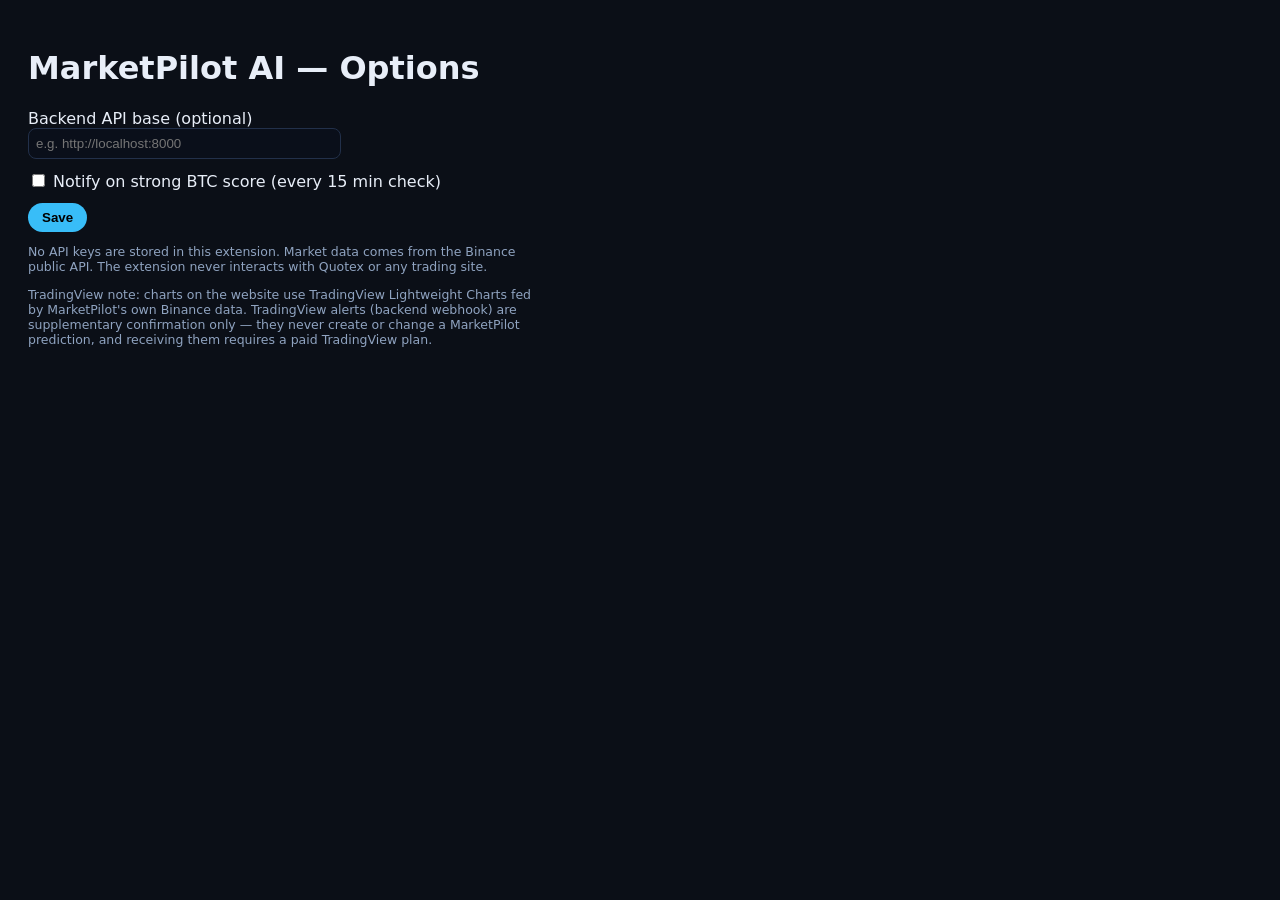
<file: extension/options.html>
<!DOCTYPE html><html><head><meta charset="utf-8"><title>MarketPilot AI — Options</title>
<style>body{background:#0b0f17;color:#e8eef8;font-family:system-ui;padding:20px;max-width:520px}input{background:#0a0f1a;color:#e8eef8;border:1px solid #22304a;border-radius:8px;padding:7px}button{background:#38bdf8;border:0;border-radius:99px;padding:7px 14px;font-weight:700;cursor:pointer}.dim{color:#8fa3c0;font-size:12.5px}</style></head><body>
<h1>MarketPilot AI — Options</h1>
<label>Backend API base (optional) <input id="apiBase" size="36" placeholder="e.g. http://localhost:8000"></label>
<label style="display:block;margin:12px 0"><input type="checkbox" id="notify"> Notify on strong BTC score (every 15 min check)</label>
<button id="save">Save</button> <span id="msg"></span>
<p class="dim">No API keys are stored in this extension. Market data comes from the Binance public API. The extension never interacts with Quotex or any trading site.</p>
<p class="dim">TradingView note: charts on the website use TradingView Lightweight Charts fed by MarketPilot's own Binance data. TradingView alerts (backend webhook) are supplementary confirmation only — they never create or change a MarketPilot prediction, and receiving them requires a paid TradingView plan.</p>
<script src="options.js"></script></body></html>
</file>
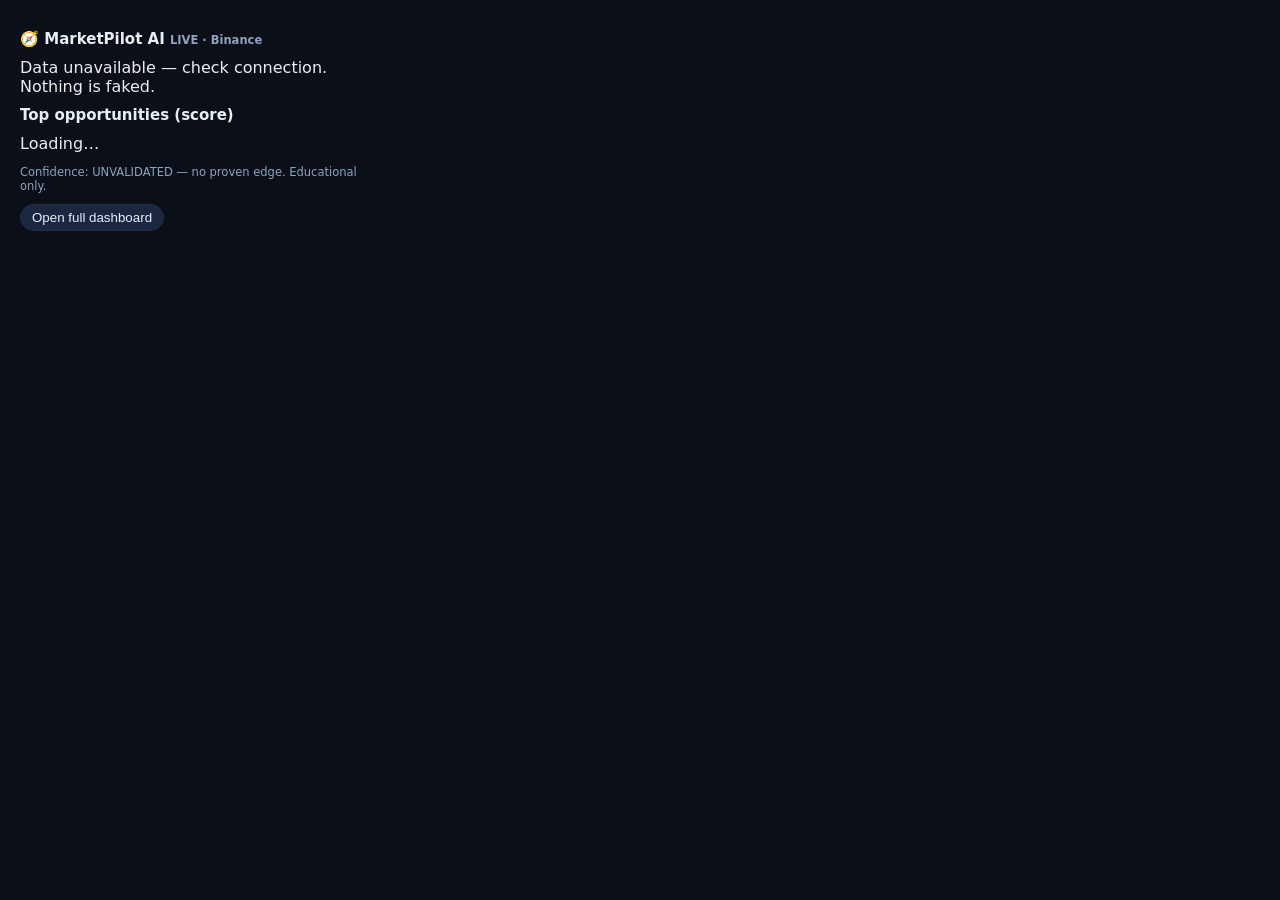
<file: extension/popup.html>
<!DOCTYPE html><html><head><meta charset="utf-8"><style>
body{width:340px;background:#0b0f17;color:#e8eef8;font-family:system-ui;padding:12px}
h1{font-size:15px}.row{display:flex;justify-content:space-between;padding:5px 0;border-bottom:1px solid #22304a;font-size:13px}
.up{color:#22c55e}.down{color:#ef4444}.dim{color:#8fa3c0;font-size:11.5px}a{color:#38bdf8}
button{background:#1b2740;color:#e8eef8;border:1px solid #22304a;border-radius:99px;padding:5px 11px;cursor:pointer}
</style></head><body>
<h1>🧭 MarketPilot AI <span class="dim">LIVE · Binance</span></h1>
<div id="prices">Loading live prices…</div>
<h1 style="margin-top:10px">Top opportunities (score)</h1>
<div id="opps">Loading…</div>
<p class="dim">Confidence: UNVALIDATED — no proven edge. Educational only.</p>
<button id="openSite">Open full dashboard</button>
<script src="popup.js"></script></body></html>
</file>
